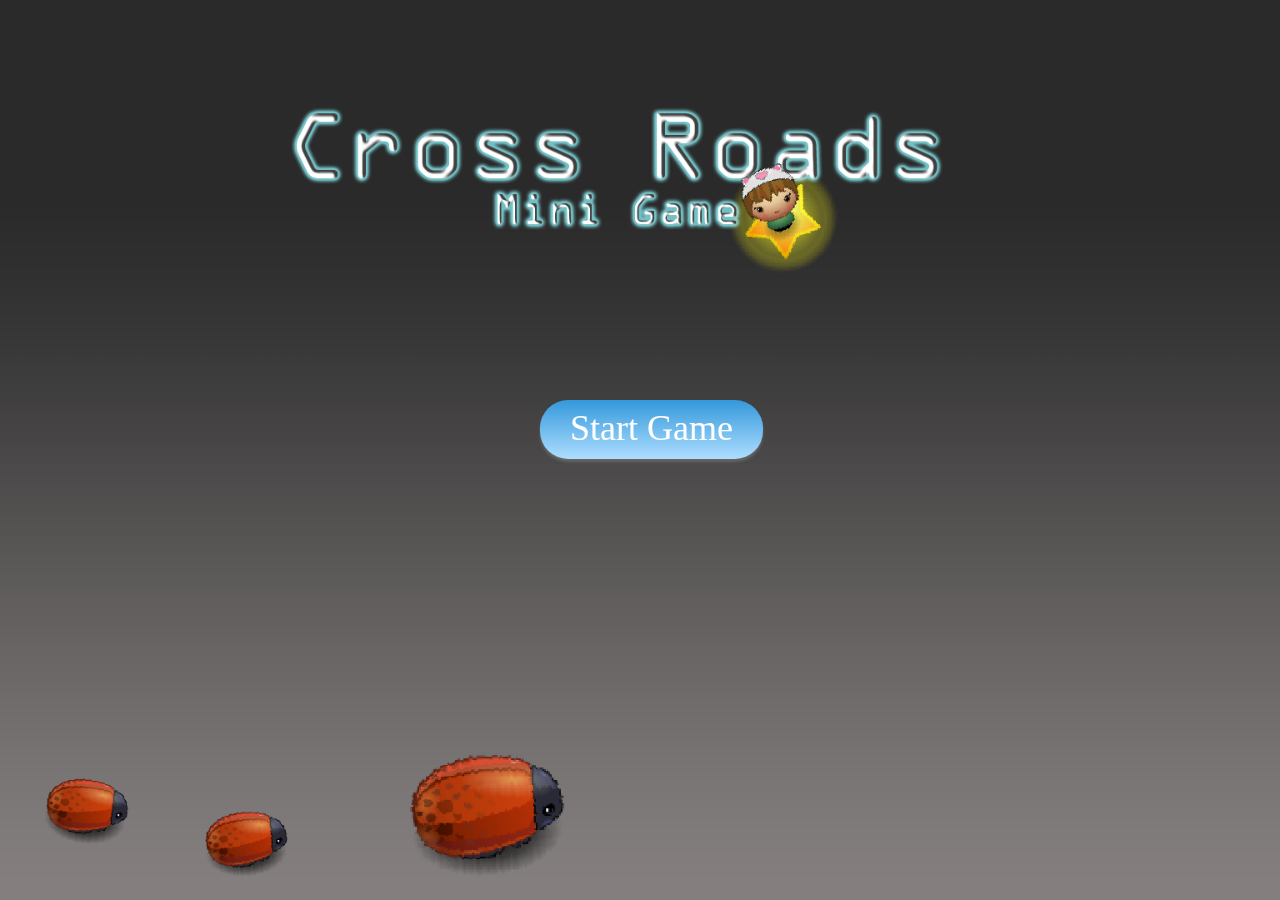
<file: index.html>
<!DOCTYPE html>
<html>
<head>
    <meta charset="UTF-8">
    <title>Frogger Parody</title>
    <meta http-equiv="X-UA-Compatible" content="IE=edge,chrome=1">
	<meta name="viewport" content="width=device-width, initial-scale=1.0">
	<!<link rel="stylesheet" href="https://netdna.bootstrapcdn.com/bootstrap/3.1.0/css/bootstrap.min.css">
	<!<link rel="stylesheet" href="https://netdna.bootstrapcdn.com/font-awesome/4.0.3/css/font-awesome.css">
    
    <link rel="stylesheet" href="css/style.css">
</head>
<body class="bg">

	<a href="gamepage.html">
		<div id="center" class="btn btn:hover">Start Game</div>
	</a>
</body>
</html>
</file>
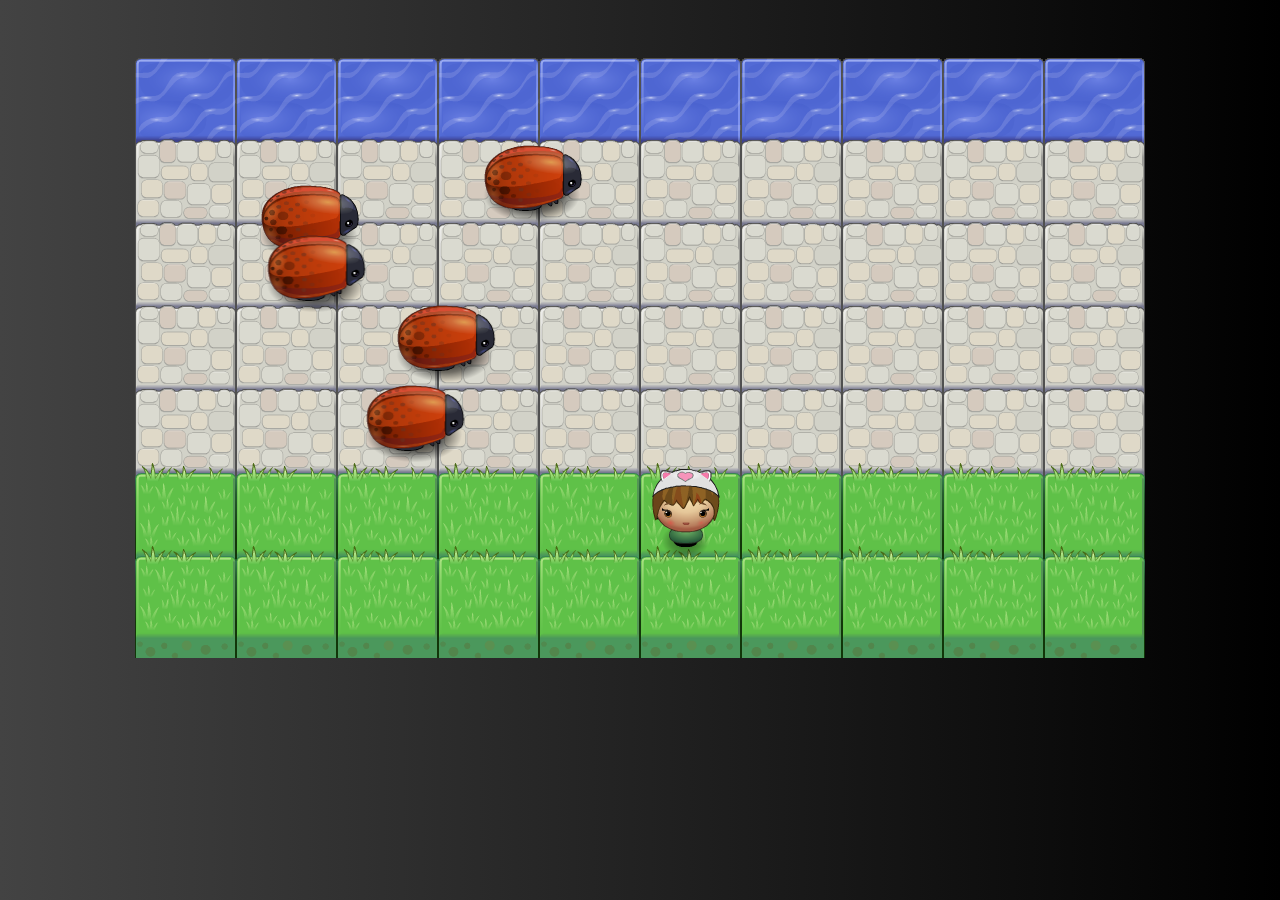
<file: gamepage.html>
<!DOCTYPE html>
<html lang="en">
<head>
	<meta charset="UTF-8">
	<title>Gamepage</title>
	<link rel="stylesheet" href="css/style.css">
</head>
<body class="bg-color">
		
    
	

	<script src="https://ajax.googleapis.com/ajax/libs/jquery/3.1.0/jquery.min.js"></script>
    <script src="js/resources.js"></script>
    <script src="js/app.js"></script>
    <script src="js/engine.js"></script>
</body>
</html>
</file>
<file: css/style.css>
#center {
  position: fixed;
  top: 50%;
  left: 50%;
  margin-top: -50px;
  margin-left: -100px;
}

canvas {
    padding: 0;
    margin: auto;
    display: block;
}

.bg {
  background-image:url(../images/bg);
  background-repeat: no-repeat;
  background-position: center center;
  background-attachment: fixed;
  background-size: cover;
}

.bg-color {
  background: #000000; /* fallback for old browsers */
  background: -webkit-linear-gradient(right, #000000, #434343);
  background: -o-linear-gradient(right, #000000, #434343);
  background: linear-gradient(to left, #000000, #434343); /* Chrome 10-25, Safari 5.1-6 */ /* W3C, IE 10+/ Edge, Firefox 16+, Chrome 26+, Opera 12+, Safari 7+ */       
}


.btn {
  background: #3498db;
  background-image: -webkit-linear-gradient(top, #3498db, #addeff);
  background-image: -moz-linear-gradient(top, #3498db, #addeff);
  background-image: -ms-linear-gradient(top, #3498db, #addeff);
  background-image: -o-linear-gradient(top, #3498db, #addeff);
  background-image: linear-gradient(to bottom, #3498db, #addeff);
  -webkit-border-radius: 28;
  -moz-border-radius: 28;
  border-radius: 28px;
  -webkit-box-shadow: 0px 3px 3px #666666;
  -moz-box-shadow: 0px 3px 3px #666666;
  box-shadow: 0px 3px 3px #666666;
  font-family: Georgia;
  color: #ffffff;
  font-size: 36px;
  padding: 7px 30px 10px 30px;
  text-decoration: none;
}

.btn:hover {
  background: #3cb0fd;
  background-image: -webkit-linear-gradient(top, #3cb0fd, #3498db);
  background-image: -moz-linear-gradient(top, #3cb0fd, #3498db);
  background-image: -ms-linear-gradient(top, #3cb0fd, #3498db);
  background-image: -o-linear-gradient(top, #3cb0fd, #3498db);
  background-image: linear-gradient(to bottom, #3cb0fd, #3498db);
  text-decoration: none;
}

h1 {
  color: white;
  text-align: center;
}
</file>
